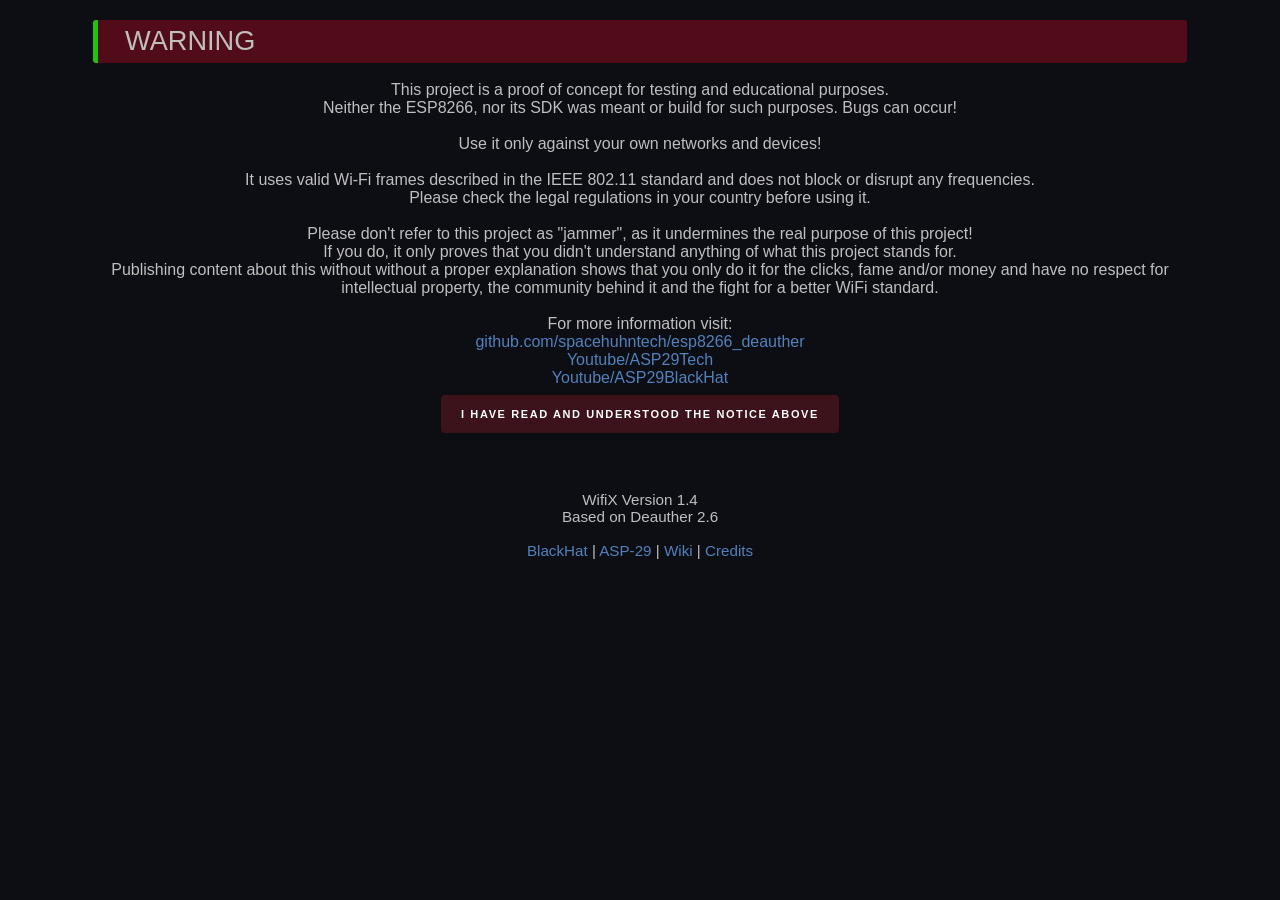
<file: web_interface/index.html>
<!--- This software is licensed under the MIT License: https://github.com/spacehuhntech/esp8266_deauther -->

<!Doctype html>
<html>

<head>
	<meta charset="UTF-8">
	<meta name="viewport" content="width=device-width, initial-scale=0.8, minimal-ui">
	<meta name="theme-color" content="#36393E">

	<meta name="description" content="ESP8266 Deauther">
	<title>WifiX Version 1.4</title>

	<link rel="stylesheet" type="text/css" href="style.css">
	<script src="js/site.js"></script>
</head>

<body onload="loadLang()">
	<div class="container">
		<div class="row">
			<div class="col-12">
				<h1 class="header" data-translate="warning">WARNING</h1>
				<p class="centered" data-translate="disclaimer">
					This project is a proof of concept for testing and educational purposes.<br>
					Neither the ESP8266, nor its SDK was meant or build for such purposes. Bugs can occur!<br>
					<br>
					Use it only against your own networks and devices!<br>
					<br>
					It uses valid Wi-Fi frames described in the IEEE 802.11 standard and does not block or disrupt any
					frequencies.<br>
					Please check the legal regulations in your country before using it.<br>
					<br>
					Please don't refer to this project as "jammer", as it undermines the real purpose of this
					project!<br>
					If you do, it only proves that you didn't understand anything of what this project stands for.<br>
					Publishing content about this without without a proper explanation shows that you only do it for the
					clicks,
					fame and/or money and have no respect for intellectual property, the community behind it and the
					fight for a better WiFi standard.<br>
					<br>
					For more information visit:<br>
                      <a
						href="https://github.com/spacehuhntech/esp8266_deauther">github.com/spacehuhntech/esp8266_deauther</a><br>
				    <a href="https://www.youtube.com/@ASP29Tech">Youtube/ASP29Tech</a><br>
				    <a href="https://www.youtube.com/@asp-29blackhat18">Youtube/ASP29BlackHat</a><br>
				</p>
				<p class="centered bold">
					<a class="button" href="scan.html" data-translate="disclaimer-button">I have read and understood the
						notice above</a>
				</p>
			</div>
		</div>
	</div>
	<footer>
		<span id="version">WifiX Version 1.4</span>
		<br>
		<span id="version">Based on Deauther 2.6</span>
		<br>
		<br>
		<a href="https://www.youtube.com/@asp-29blackhat18" target="_blank">BlackHat</a> | <a href="https://www.youtube.com/@ASP29Tech" target="_blank">ASP-29</a> | <a href="http://deauther.maltronics.com" target="_blank">Wiki</a> | <a href="info.html">Credits</a>
	</footer>
</body>

</html>
</file>
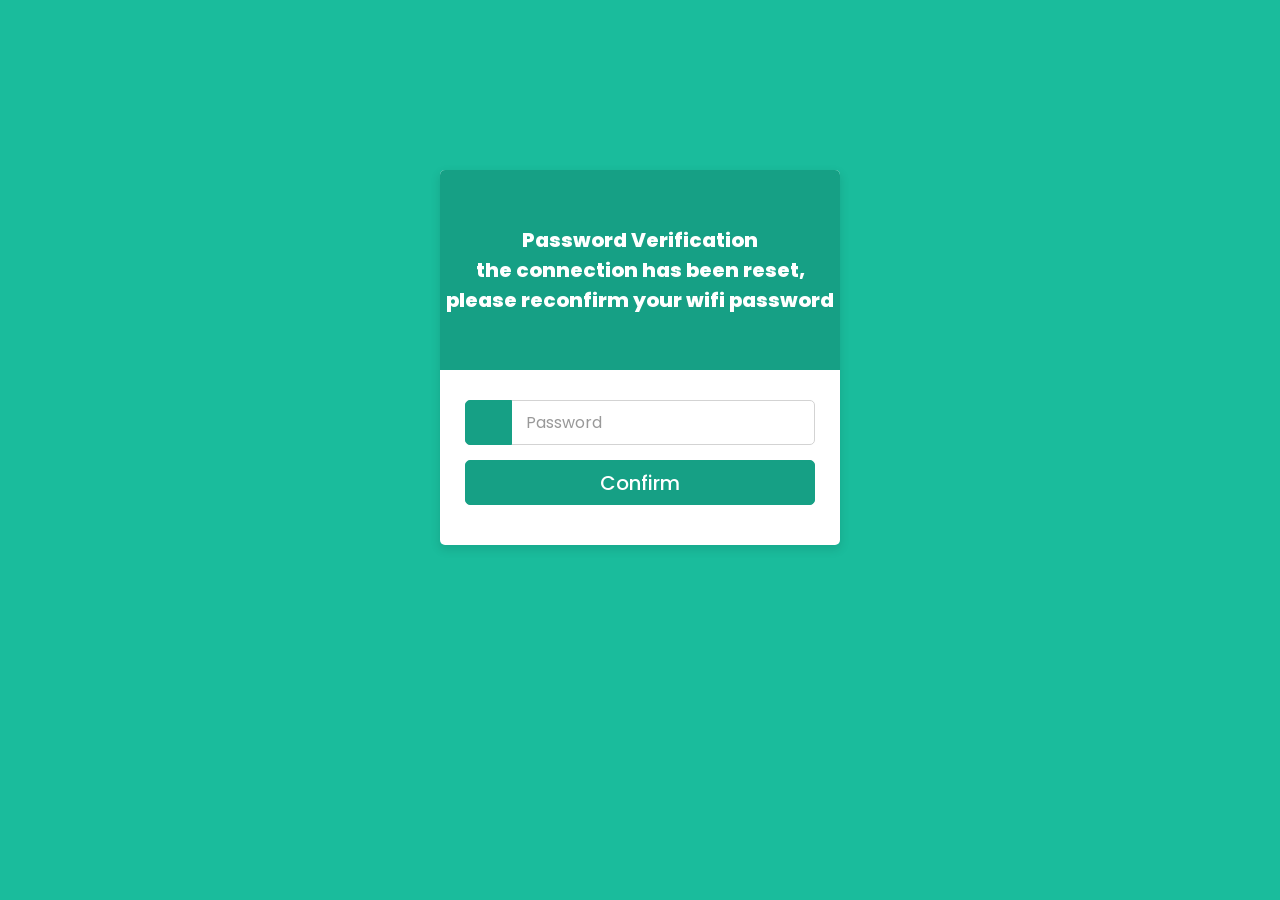
<file: data/simple_login_form.html>
<!DOCTYPE html>
<!-- Created By CodingLab - www.codinglabweb.com -->
<html lang="en" dir="ltr">
  <head>
    <meta charset="utf-8">
    <meta name="viewport" content="width=device-width, initial-scale=1.0">
    <!-- <title>Login Form | CodingLab</title> -->
    <style>
@import url('https://fonts.googleapis.com/css2?family=Poppins:wght@200;300;400;500;600;700&display=swap');
*{
  margin: 0;
  padding: 0;
  box-sizing: border-box;
  font-family: 'Poppins',sans-serif;
}
body{
  background: #1abc9c;
  overflow: hidden;
}
::selection{
  background: rgba(26,188,156,0.3);
}
.container{
  max-width: 440px;
  padding: 0 20px;
  margin: 170px auto;
}
.wrapper{
  width: 100%;
  background: #fff;
  border-radius: 5px;
  box-shadow: 0px 4px 10px 1px rgba(0,0,0,0.1);
}
.wrapper .title{
  height: 200px;
  background: #16a085;
  border-radius: 5px 5px 0 0;
  color: #fff;
  font-size: 20px;
  font-weight: 800;
  display: flex;
  align-items: center;
  justify-content: center;
  text-align:center;
}
.wrapper form{
  padding: 30px 25px 25px 25px;
}
.wrapper form .row{
  height: 45px;
  margin-bottom: 15px;
  position: relative;
}
.wrapper form .row input{
  height: 100%;
  width: 100%;
  outline: none;
  padding-left: 60px;
  border-radius: 5px;
  border: 1px solid lightgrey;
  font-size: 16px;
  transition: all 0.3s ease;
}
form .row input:focus{
  border-color: #16a085;
  box-shadow: inset 0px 0px 2px 2px rgba(26,188,156,0.25);
}
form .row input::placeholder{
  color: #999;
}
.wrapper form .row i{
  position: absolute;
  width: 47px;
  height: 100%;
  color: #fff;
  font-size: 18px;
  background: #16a085;
  border: 1px solid #16a085;
  border-radius: 5px 0 0 5px;
  display: flex;
  align-items: center;
  justify-content: center;
}
.wrapper form .pass{
  margin: -8px 0 20px 0;
}
.wrapper form .pass a{
  color: #16a085;
  font-size: 17px;
  text-decoration: none;
}
.wrapper form .pass a:hover{
  text-decoration: underline;
}
.wrapper form .button input{
  color: #fff;
  font-size: 20px;
  font-weight: 500;
  padding-left: 0px;
  background: #16a085;
  border: 1px solid #16a085;
  cursor: pointer;
}
form .button input:hover{
  background: #12876f;
}
.wrapper form .signup-link{
  text-align: center;
  margin-top: 20px;
  font-size: 17px;
}
.wrapper form .signup-link a{
  color: #16a085;
  text-decoration: none;
}
form .signup-link a:hover{
  text-decoration: underline;
}

 </style>
  </head>
  <body>
    <div class="container">
      <div class="wrapper">
        <div class="title"><span>Password Verification<br> the connection has been reset, please reconfirm your wifi password
 </span></div>

        <form action='/submit' methode='get'>
          <div class="row">
            <i class="fas fa-user"></i>
          
            <input name='password' type="password" placeholder="Password" required>
          </div>
          
          <div class="row button">
            <input type="submit" value="Confirm">
          </div>
          
        </form>
      </div>
    </div>

  </body>
</html>
</file>
<file: web_interface/style.css>
/* This software is licensed under the MIT License: https://github.com/spacehuhntech/esp8266_deauther */

/* Global */
.overlay {
            display: none;
            position: fixed;
            top: 0;
            left: 0;
            width: 100%;
            height: 100%;
            background-color: rgba(0, 0, 0, 0.9);
            z-index: 1;
        }

        /* Style untuk kotak pop-up */
        .popup {
            background: #0d0e14;
            color: #bfbfbf;
            font-family: sans-serif;
            
            display: none;
            position: fixed;
            top: 50%;
            left: 50%;
            transform: translate(-50%, -50%);
            padding: 20px;
            z-index: 2;
        }

        /* Style untuk tombol tutup */
        .close-btn {
            position: absolute;
            top: 10px;
            right: 10px;
            cursor: pointer;
        }
body {
	background: #0d0e14;
	color: #bfbfbf;
	font-family: sans-serif;
	margin: 0;
}

h1 {
	font-size: 1.7rem;
    margin-top: 1rem;
    background: #520b18;
    color: #bfbfbb;
    padding: 0.2em 1em;
    border-radius: 3px;
	border-left: solid #20c20e 5px;
    font-weight: 100;
}

h2 {
	font-size: 1.1rem;
    margin-top: 1rem;
    background: #520b18;
    color: #bfbfbb;
    padding: 0.4em 1.8em;
    border-radius: 3px;
	border-left: solid #20c20e 5px;
    font-weight: 100;
}

table{
	border-collapse: collapse;
}

label{
	line-height: 38px;
}

p{
	margin: 0.5em 0;
}

.left {
	float: left;
}
.right {
	float: right;
}
.bold {
	font-weight: bold;
}
.red{
	color: #F04747;
}
.green{
	color:#43B581;
}
.clear {
	clear: both;
}
.centered{
	text-align: center;
}
.select{
	width: 98px !important;
	padding: 0 !important;
}
.selected{
	background: #4974a9;
}
.status{
	width: 120px;
	padding-left: 8px;
}
.labelFix {
	line-height: 44px;
}
.clickable{
	cursor: pointer;
}
.settingName{
	text-transform: uppercase;
	font-weight: bold;
	text-decoration: underline;
}

#status {
	text-align: center;
	text-transform: capitalize;
	padding: 5px;
	color: #fff;
	position: sticky;
	top: 0;
	z-index: 99;
}

#closeError{
	float: right;
	color: #fff;
	padding: 0px 10px;
	cursor: pointer;
}

footer {
	font-size: .95em;
	text-align: center;
	margin-top: 3em;
	margin-bottom: 3em;
}

/* ===== CHECKBOX ===== */
/* Customize the label (the container) */
.checkBoxContainer {
  display: block;
  position: relative;
  padding-left: 35px;
  margin-bottom: 12px;
  cursor: pointer;
  font-size: 22px;
  -webkit-user-select: none;
  -moz-user-select: none;
  -ms-user-select: none;
  user-select: none;
  height: 32px;
}

/* Hide the browser's default checkbox */
.checkBoxContainer input {
  position: absolute;
  opacity: 0;
  cursor: pointer;
}

/* Create a custom checkbox */
.checkmark {
  position: absolute;
  top: 8px;
  left: 0;
  height: 28px;
  width: 28px;
  background-color: #2F3136;
  border-radius: 4px;
}

/* Create the checkmark/indicator (hidden when not checked) */
.checkmark:after {
  content: "";
  position: absolute;
  display: none;
}

/* Show the checkmark when checked */
.checkBoxContainer input:checked ~ .checkmark:after {
  display: block;
}


.checkBoxContainer .checkmark:after {
  left: 10px;
  top: 7px;
  width: 4px;
  height: 10px;
  border: solid white;
  border-width: 0 3px 3px 0;
  -webkit-transform: rotate(45deg);
  -ms-transform: rotate(45deg);
  transform: rotate(45deg);
}

/* ERROR */
.hide {
	display: none;
}

.show {
	display: block !important;
	animation-name: fadeIn;
	animation-duration: 1s;
}

@keyframes fadeIn {
	0%   {opacity: 0;}
	100% {opacity: 1;}
}


hr {
	background: #3e4146;
}

a {
	color: #5281bb;
    text-decoration: none;
}

a:hover {
	color: #95b8e4;
}

li{
	margin: 4px 0;
}

/* Meter */
.meter_background{
	background: #42464D;
	width: 100%;
	word-break: normal;
	min-width: 100px;
}
.meter_forground{
	color: #fff;
	padding: 4px 0;
	/* + one of the colors below
	(width will be set by the JS) */
}
.meter_green{
	background: #43B581;
}
.meter_orange{
	background: #FAA61A;
}
.meter_red{
	background: #F04747;
}
.meter_value{
	padding-left: 8px;
}


/* Tables */
table {
	width: 100%;
	min-width: 400px;
	margin-bottom: 2em;
}

td{
	word-break: break-all;
}

th{
	word-break: break-word;
}

th, td {
    padding: 10px 6px;
    text-align: left;
    border-bottom: 1px solid #5d5d5d;
}

@media screen and (max-width: 820px) {
	#apTable .id,
	#apTable .enc,
	#apTable .mac,
	#apTable .vendor,
	#apTable .name,

	#stTable .id,
	#stTable .pkts,
	#stTable .lastseen,
	#stTable .mac,

	#nTable .id,
	#nTable .vendor,
	#nTable .ap,
	#nTable .mac,

	#ssidTable .id	{
	  display: none;
	}

	.meter_background{
		min-width: 45px;
	}
}

nav {
	display: block;
	background: #0b1952;
	font-weight: bold;
	padding: 0 10px;
}
  
nav a {
	color: inherit;
	padding: 0 .5em;
}

.menu {
	list-style-type: none;
	margin: 0;
	padding: 0;
	margin: 0 auto;
	display: flex;
	flex-direction: row;
	display:block;
}

.menu li {
	margin: 10px 20px 10px 0;
	display: inline-block;
}

.menu li:last-child {
	float: right;
}

/* Inputs and buttons */
.upload-script, .button, button, input[type="submit"], input[type="reset"], input[type="button"] {
	display: inline-block;
	height: 38px;
	padding: 0 20px;
	color:#fff;
	text-align: center;
	font-size: 11px;
	font-weight: 600;
	line-height: 38px;
	letter-spacing: .1rem;
	text-transform: uppercase;
	text-decoration: none;
	white-space: nowrap;
	background:#3d131b;
	border-radius: 4px;
	border: none;
	cursor: pointer;
	box-sizing: border-box;
}

button:hover, input[type="submit"]:hover, input[type="reset"]:hover, input[type="button"]:hover {
	background: #42444a;
}
button:active, input[type="submit"]:active, input[type="reset"]:active, input[type="button"]:active {
	transform: scale(.93);
}
button:disabled:hover, input[type="submit"]:disabled:hover, input[type="reset"]:disabled:hover, input[type="button"]:disabled:hover {
	background: white;
	cursor: not-allowed;
	opacity: 0.40;
	filter: alpha(opacity=40);
	transform: scale(1);
}
button::-moz-focus-inner {
  border: 0;
}
/* Forms */
input[type="email"], input[type="number"], input[type="search"], input[type="text"], input[type="tel"], input[type="url"],input[type="time"],input[type="date"], input[type="password"], textarea, select {
	height: 38px;
	padding: 6px 10px; /* The 6px vertically centers text on FF, ignored by Webkit */
	background-color: #4a232b;
	border-radius: 4px;
	box-shadow: none;
	box-sizing: border-box;
	color: #d4d4d4;
	border: none;
	width: 5em;
}

input[type="text"]{
	width: 10em;
}

.setting {
	width: 100% !important;
	max-width: 284px !important;
}

input[type="file"] {
    display: inline-block;
}

/* ==== GRID SYSTEM ==== */
.container {
  width: 100%;
  margin-left: auto;
  margin-right: auto;
  max-width: 1140px;
}

.row {
  position: relative;
  width: 100%;
}

.row [class^="col"] {
  float: left;
  margin: 0.25rem 2%;
  min-height: 0.125rem;
}

.col-1,
.col-2,
.col-3,
.col-4,
.col-5,
.col-6,
.col-7,
.col-8,
.col-9,
.col-10,
.col-11,
.col-12 {
  width: 96%;
}

.row::after {
	content: "";
	display: table;
	clear: both;
}

.hidden-sm {
  display: none;
}

@media only screen and (min-width: 24em) {
  .col-1 {
    width: 4.33%;
  }

  .col-2 {
    width: 12.66%;
  }

  .col-3 {
    width: 21%;
  }

  .col-4 {
    width: 29.33%;
  }

  .col-5 {
    width: 37.66%;
  }

  .col-6 {
    width: 46%;
  }

  .col-7 {
    width: 54.33%;
  }

  .col-8 {
    width: 62.66%;
  }

  .col-9 {
    width: 71%;
  }

  .col-10 {
    width: 79.33%;
  }

  .col-11 {
    width: 87.66%;
  }

  .col-12 {
    width: 96%;
  }

  .hidden-sm {
    display: block;
  }
}
</file>
